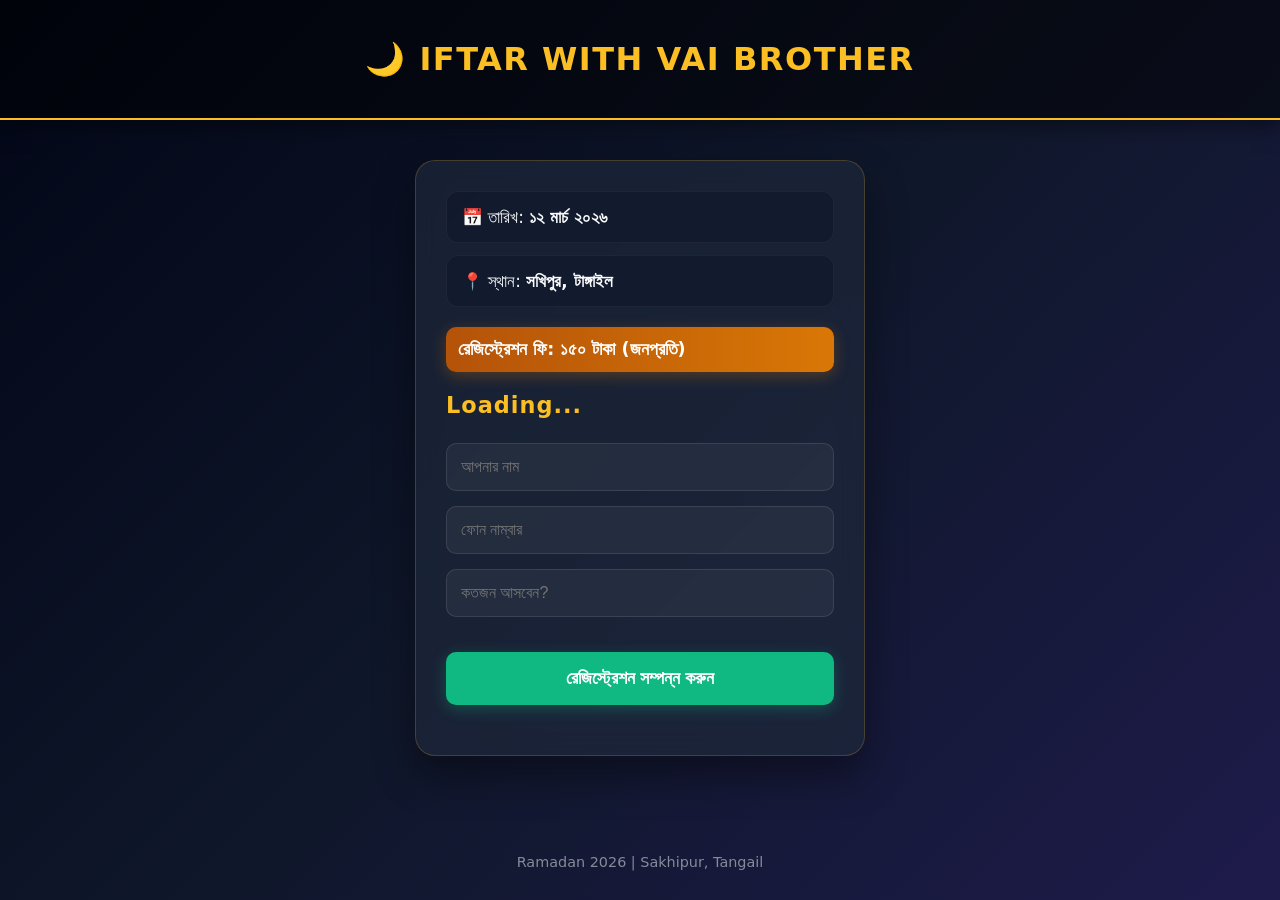
<file: iftar.html>
<!DOCTYPE html>
<html lang="bn">

<head>
  <meta charset="UTF-8">
  <meta name="viewport" content="width=device-width, initial-scale=1.0">
  <title>Iftar With Vai Brother | 2026</title>

  <style>
    :root {
      --bg-dark: #0f172a;
      --card-bg: rgba(30, 41, 59, 0.7);
      --gold: #fbbf24;
      --emerald: #10b981;
      --text: #f8fafc;
    }

    * {
      box-sizing: border-box;
      transition: all 0.3s cubic-bezier(0.4, 0, 0.2, 1);
    }

    body {
      margin: 0;
      font-family: 'Segoe UI', system-ui, -apple-system, sans-serif;
      background: linear-gradient(135deg, #020617 0%, #0f172a 50%, #1e1b4b 100%);
      background-attachment: fixed;
      color: var(--text);
      display: flex;
      flex-direction: column;
      align-items: center;
      min-height: 100vh;
    }

    header {
      width: 100%;
      padding: 40px 20px;
      text-align: center;
      background: rgba(0, 0, 0, 0.5);
      border-bottom: 2px solid var(--gold);
      box-shadow: 0 4px 20px rgba(0, 0, 0, 0.5);
    }

    header h1 {
      margin: 0;
      font-size: 2rem;
      color: var(--gold);
      text-transform: uppercase;
      letter-spacing: 1.5px;
      animation: fadeInDown 0.8s ease;
    }

    .container {
      max-width: 450px;
      width: 90%;
      margin: 40px 0;
      padding: 30px;
      background: var(--card-bg);
      backdrop-filter: blur(12px);
      border-radius: 20px;
      border: 1px solid rgba(251, 191, 36, 0.2);
      box-shadow: 0 20px 40px rgba(0, 0, 0, 0.4);
      animation: fadeInUp 0.8s ease;
    }

    .info-box {
      background: rgba(15, 23, 42, 0.6);
      padding: 15px;
      border-radius: 12px;
      margin-bottom: 12px;
      border: 1px solid rgba(255, 255, 255, 0.05);
      font-size: 1.05rem;
    }

    .fee-badge {
      background: linear-gradient(90deg, #b45309, #d97706);
      color: white;
      padding: 12px;
      border-radius: 10px;
      margin: 20px 0;
      font-weight: bold;
      font-size: 1.1rem;
      box-shadow: 0 4px 15px rgba(217, 119, 6, 0.3);
    }

    #countdown {
      font-size: 1.4rem;
      color: var(--gold);
      margin-bottom: 25px;
      font-weight: 800;
      letter-spacing: 1px;
    }

    .form-group {
      margin-bottom: 15px;
      text-align: left;
    }

    input {
      width: 100%;
      padding: 14px;
      background: rgba(255, 255, 255, 0.05);
      border: 1px solid rgba(255, 255, 255, 0.1);
      border-radius: 10px;
      color: white;
      font-size: 1rem;
    }

    input:focus {
      outline: none;
      border-color: var(--gold);
      background: rgba(255, 255, 255, 0.1);
    }

    #paymentSection {
      display: none;
      margin-top: 20px;
      padding: 20px;
      background: rgba(0, 0, 0, 0.3);
      border-radius: 12px;
      border-left: 4px solid var(--emerald);
      animation: slideIn 0.4s ease;
    }

    #paymentSection h4 {
      margin: 0 0 10px 0;
      color: var(--emerald);
    }

    .total-price {
      font-size: 1.8rem;
      color: var(--gold);
      font-weight: bold;
      display: block;
      margin: 10px 0;
    }

    button[type="submit"] {
      width: 100%;
      padding: 16px;
      margin-top: 20px;
      background: var(--emerald);
      border: none;
      border-radius: 10px;
      color: white;
      font-size: 1.1rem;
      font-weight: bold;
      cursor: pointer;
      box-shadow: 0 4px 15px rgba(16, 185, 129, 0.3);
    }

    button[type="submit"]:hover {
      background: #059669;
      transform: translateY(-2px);
    }

    footer {
      margin-top: auto;
      padding: 30px;
      opacity: 0.5;
      font-size: 0.9rem;
    }

    /* Animations */
    @keyframes fadeInDown {
      from { opacity: 0; transform: translateY(-20px); }
      to { opacity: 1; transform: translateY(0); }
    }
    @keyframes fadeInUp {
      from { opacity: 0; transform: translateY(20px); }
      to { opacity: 1; transform: translateY(0); }
    }
    @keyframes slideIn {
      from { opacity: 0; transform: translateX(-10px); }
      to { opacity: 1; transform: translateX(0); }
    }
  </style>
</head>

<body>

  <header>
    <h1>🌙 Iftar With Vai Brother</h1>
  </header>

  <div class="container">
    <div class="info-box">📅 তারিখ: <b>১২ মার্চ ২০২৬</b></div>
    <div class="info-box">📍 স্থান: <b>সখিপুর, টাঙ্গাইল</b></div>
    
    <div class="fee-badge">রেজিস্ট্রেশন ফি: ১৫০ টাকা (জনপ্রতি)</div>

    <div id="countdown">Loading...</div>

    <form id="registrationForm" action="https://formspree.io/f/xreyeqvq" method="POST">
      <div class="form-group">
        <input type="text" name="Name" placeholder="আপনার নাম" required>
      </div>
      <div class="form-group">
        <input type="tel" name="Phone" placeholder="ফোন নাম্বার" required>
      </div>
      <div class="form-group">
        <input type="number" name="Guests" id="guestCount" placeholder="কতজন আসবেন?" min="1" required>
      </div>

      <div id="paymentSection">
        <h4>💳 পেমেন্ট বিস্তারিত</h4>
        <p>মোট ফি: <span class="total-price" id="totalFee">0 ৳</span></p>
        <p>বিকাশ (Send Money): <b>01306605226</b></p>
        <input type="text" name="TrxID" placeholder="Transaction ID (TrxID)" required style="margin-top:10px;">
      </div>

      <button type="submit" id="submitBtn">রেজিস্ট্রেশন সম্পন্ন করুন</button>
      <div id="statusMessage" style="margin-top: 20px;"></div>
    </form>
  </div>

  <footer>
    Ramadan 2026 | Sakhipur, Tangail
  </footer>

  <script>
    const targetDate = new Date("March 12, 2026 18:10:00").getTime();
    setInterval(() => {
      const now = new Date().getTime();
      const diff = targetDate - now;
      if (diff < 0) {
        document.getElementById("countdown").innerHTML = "ইফতারের সময় হয়ে গেছে!";
        return;
      }
      const d = Math.floor(diff / (1000 * 60 * 60 * 24));
      const h = Math.floor((diff % (1000 * 60 * 60 * 24)) / (1000 * 60 * 60));
      const m = Math.floor((diff % (1000 * 60 * 60)) / (1000 * 60));
      const s = Math.floor((diff % (1000 * 60)) / 1000);
      document.getElementById("countdown").innerHTML = `${d}দিন : ${h}ঘণ্টা : ${m}মিনিট : ${s}সেকেন্ড`;
    }, 1000);

    const guestInput = document.getElementById("guestCount");
    const paymentSection = document.getElementById("paymentSection");
    const totalFeeDisplay = document.getElementById("totalFee");

    guestInput.addEventListener("input", (e) => {
      const guests = parseInt(e.target.value);
      if (guests > 0) {
        totalFeeDisplay.innerText = (guests * 150) + " ৳";
        paymentSection.style.display = "block";
      } else {
        paymentSection.style.display = "none";
      }
    });

    const form = document.getElementById("registrationForm");
    const statusMessage = document.getElementById("statusMessage");

    form.addEventListener("submit", async (e) => {
      e.preventDefault();
      const submitBtn = document.getElementById("submitBtn");
      submitBtn.innerText = "জমা হচ্ছে...";
      submitBtn.disabled = true;
      const data = new FormData(form);
      try {
        const response = await fetch(form.action, {
          method: form.method,
          body: data,
          headers: { 'Accept': 'application/json' }
        });
        if (response.ok) {
          form.reset();
          paymentSection.style.display = "none";
          statusMessage.innerHTML = "<p style='color:#10b981'>✅ রেজিস্ট্রেশন সফল হয়েছে!</p>";
        } else {
          statusMessage.innerHTML = "<p style='color:#ef4444'>❌ ভুল হয়েছে। আবার চেষ্টা করুন।</p>";
        }
      } catch (error) {
        statusMessage.innerHTML = "<p style='color:#ef4444'>❌ নেটওয়ার্ক সমস্যা!</p>";
      }
      submitBtn.innerText = "রেজিস্ট্রেশন সম্পন্ন করুন";
      submitBtn.disabled = false;
    });
  </script>

</body>
</html>
</file>
